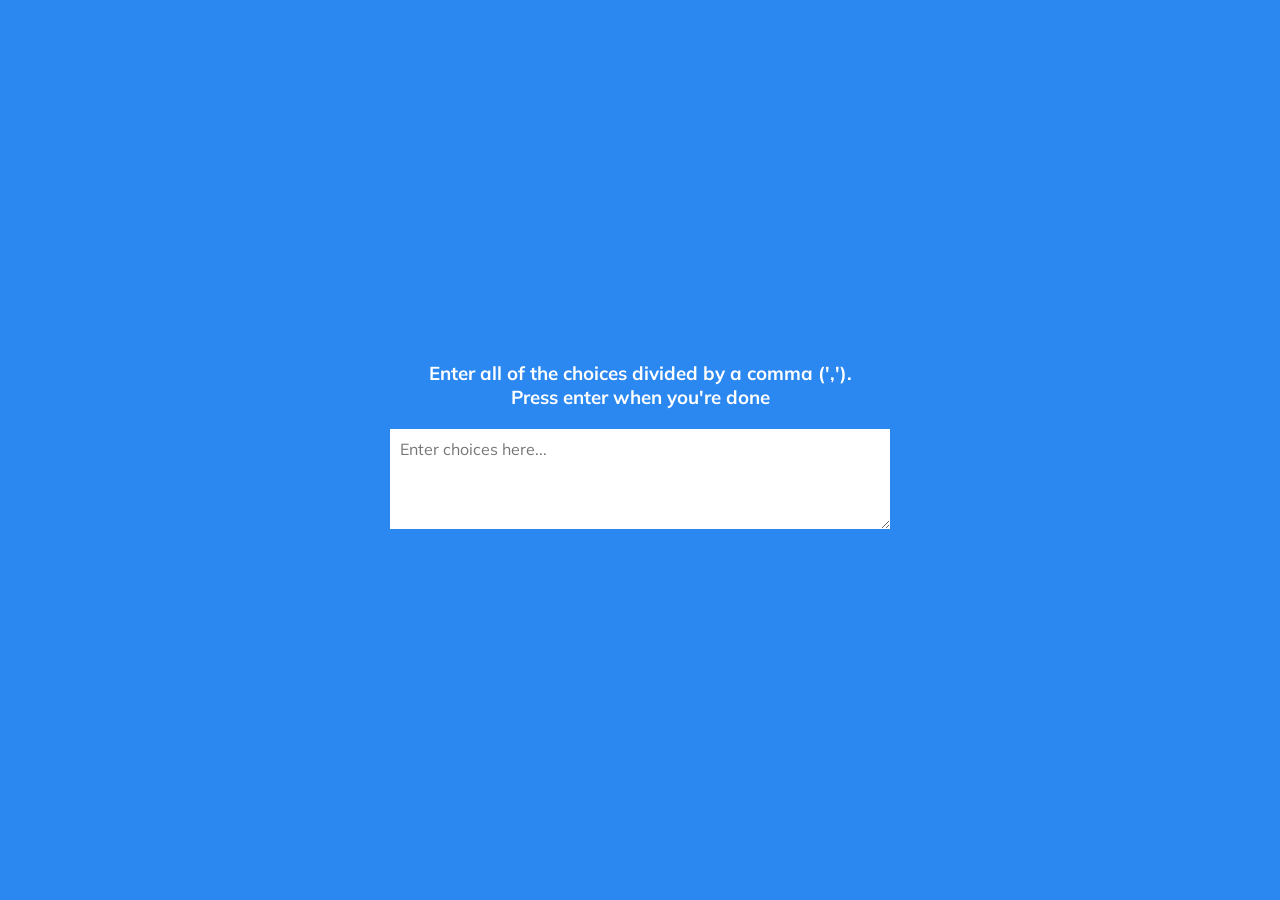
<file: program_1/random-choice-picker/index.html>
<!DOCTYPE html>
<html lang="en">
  <head>
    <meta charset="UTF-8" />
    <meta name="viewport" content="width=device-width, initial-scale=1.0" />
    <link rel="stylesheet" href="style.css" />
    <title>Random Choice Picker</title>
  </head>
  <body>
    <div class="container">
      <h3>Enter all of the choices divided by a comma (','). <br> Press enter when you're done</h3>
      <textarea placeholder="Enter choices here..." id="textarea"></textarea>

      <div id="tags"></div>
    </div>

    <script src="script.js"></script>
  </body>
</html>
</file>
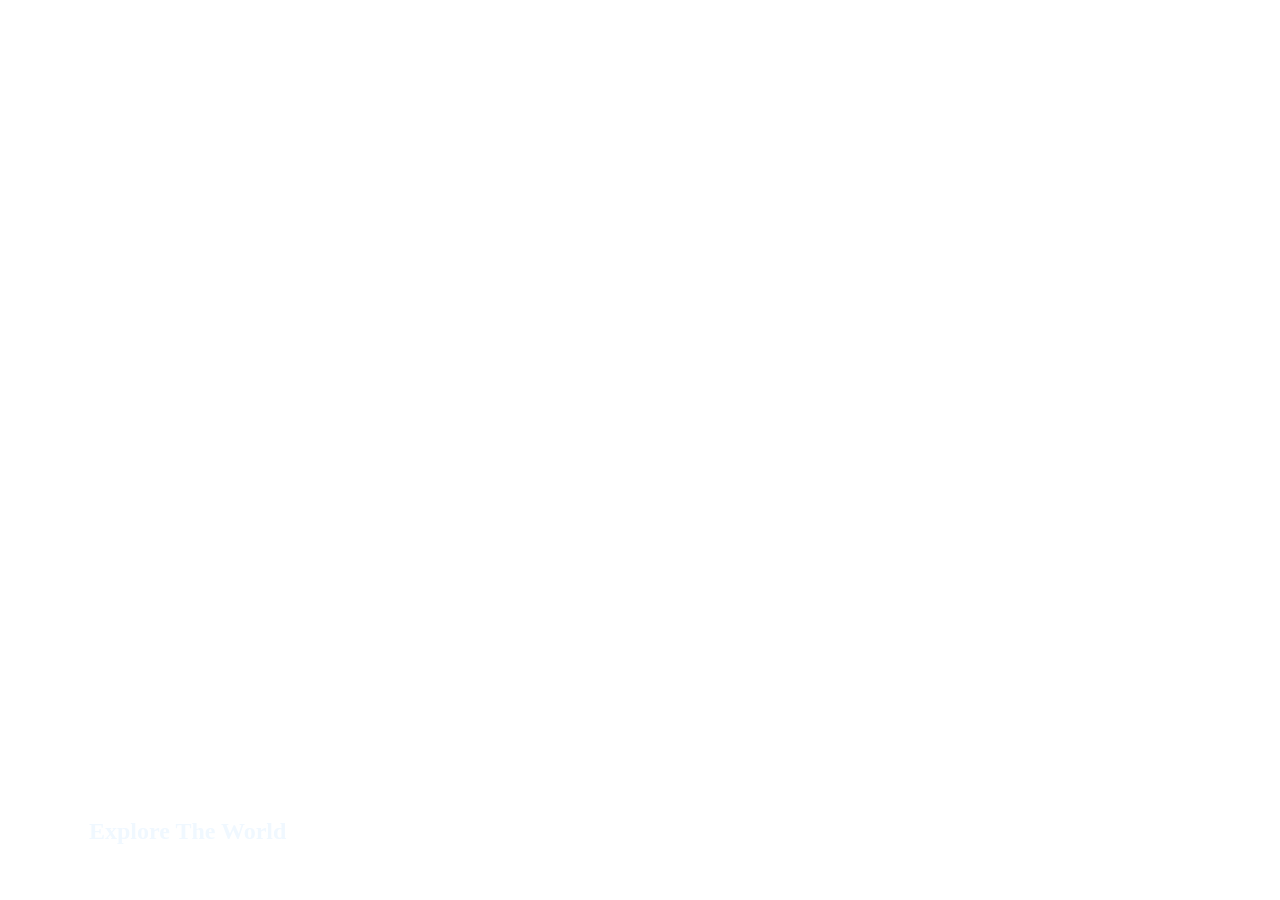
<file: program-2/2.html>
<!DOCTYPE html>
<html lang="en">

<head>
    <meta charset="UTF-8" />
    <meta name="viewport" content="width=device-width, initial-scale=1.0" />
    <link rel="stylesheet" href="2.css" />
    <title>单击图片展示完整图片</title>
</head>

<body>
    <div class="container">
        <div class="normal show"
            style="background-image: url('https://images.unsplash.com/photo-1558979158-65a1eaa08691?ixlib=rb-1.2.1&ixid=eyJhcHBfaWQiOjEyMDd9&auto=format&fit=crop&w=1350&q=80')">
            <h3>Explore The World</h3>
        </div>
        <div class="normal"
            style="background-image: url('https://images.unsplash.com/photo-1572276596237-5db2c3e16c5d?ixlib=rb-1.2.1&ixid=eyJhcHBfaWQiOjEyMDd9&auto=format&fit=crop&w=1350&q=80')">
            <h3>Wild Forest</h3>
        </div>
        <div class="normal"
            style="background-image: url('https://images.unsplash.com/photo-1507525428034-b723cf961d3e?ixlib=rb-1.2.1&ixid=eyJhcHBfaWQiOjEyMDd9&auto=format&fit=crop&w=1353&q=80')">
            <h3>Sunny Beach</h3>
        </div>
        <div class="normal"
            style="background-image: url('https://images.unsplash.com/photo-1551009175-8a68da93d5f9?ixlib=rb-1.2.1&ixid=eyJhcHBfaWQiOjEyMDd9&auto=format&fit=crop&w=1351&q=80')">
            <h3>City on Winter</h3>
        </div>
        <div class="normal"
            style="background-image: url('https://images.unsplash.com/photo-1549880338-65ddcdfd017b?ixlib=rb-1.2.1&ixid=eyJhcHBfaWQiOjEyMDd9&auto=format&fit=crop&w=1350&q=80')">
            <h3>Mountains - Clouds</h3>
        </div>

    </div>

    <script src="2.js"></script>
</body>

</html>
</file>
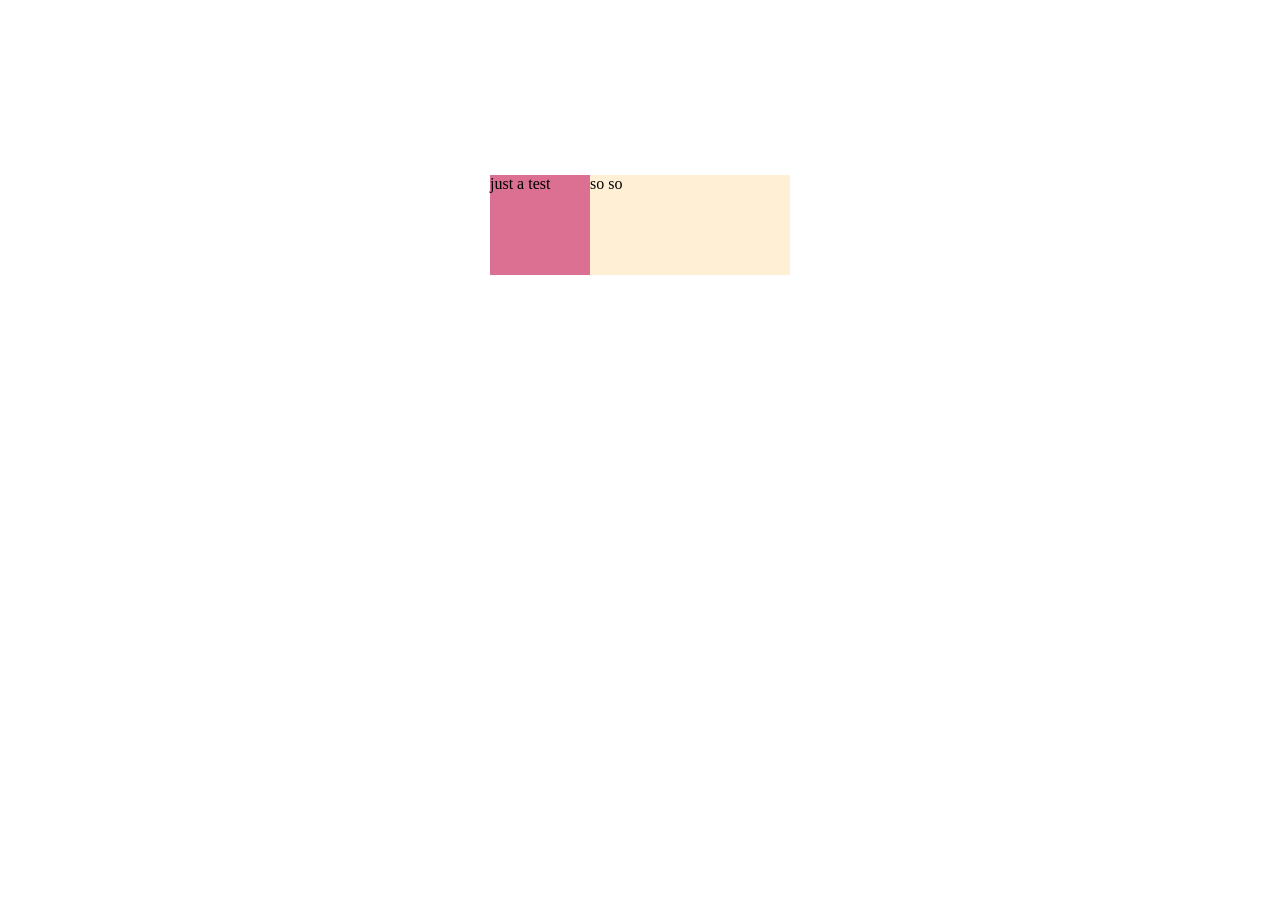
<file: program-2/test.html>
<!DOCTYPE html>
<html lang="en">

<head>
    <meta charset="UTF-8">
    <meta http-equiv="X-UA-Compatible" content="IE=edge">
    <meta name="viewport" content="width=, initial-scale=1.0">
    <title>Document</title>
    <style>
        body {
            display: flex;
            justify-content: center;
            align-items: center;
            margin: 0;
            padding: 0;
            height: 50vh;
        }

        .div1 {
            width: 100px;
            height: 100px;
            background-color: palevioletred;
        }

        .div2 {
            width: 200px;
            height: 100px;
            background-color: papayawhip;
        }
    </style>
</head>

<body>
    <div class="div1">just a test</div>
    <div class="div2">so so</div>
</body>

</html>
</file>
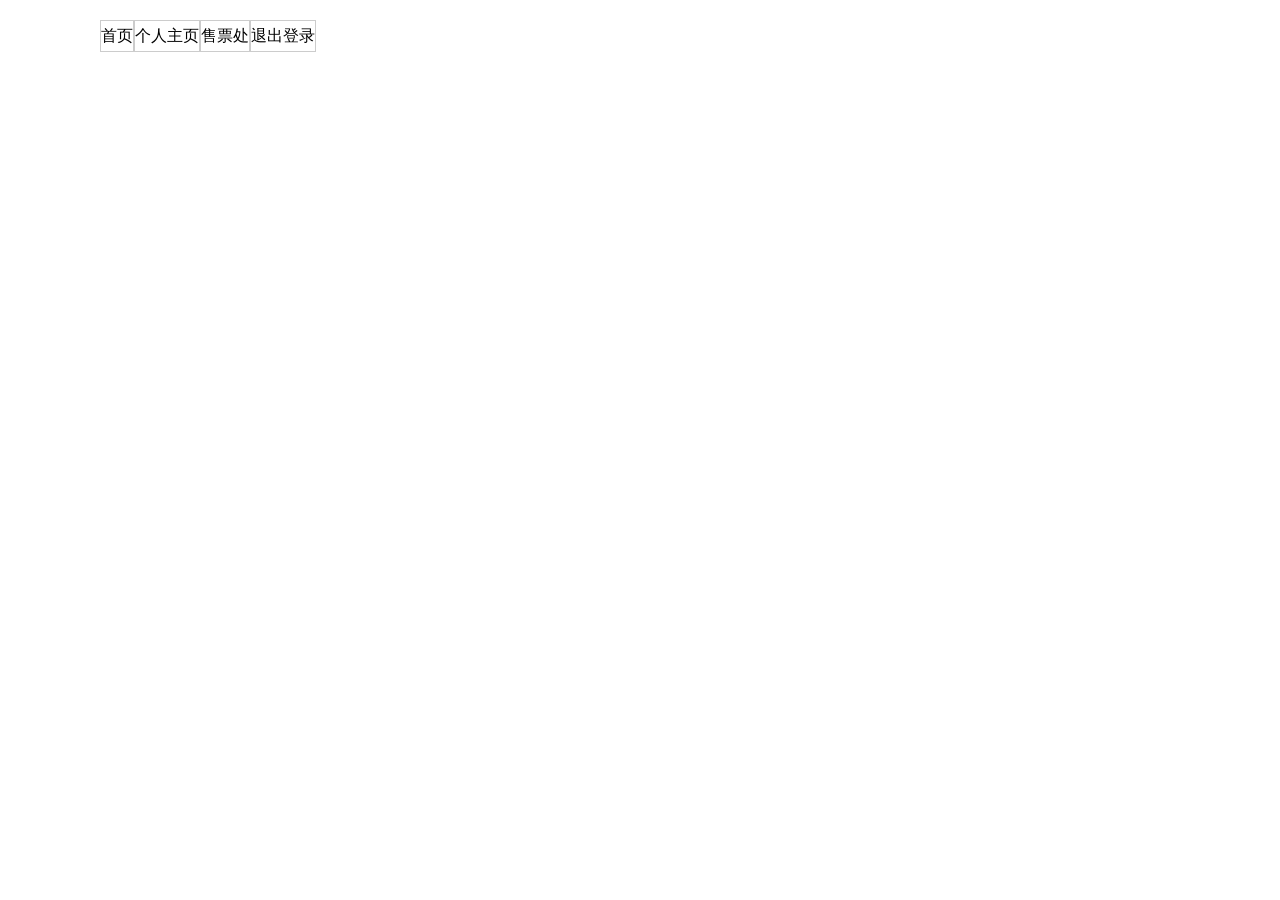
<file: program-2/下拉菜单.html>
<!DOCTYPE html>
<html lang="en">

<head>
    <meta charset="UTF-8">
    <meta http-equiv="X-UA-Compatible" content="IE=edge">
    <meta name="viewport" content="width=device-width, initial-scale=1.0">
    <title>下拉菜单</title>
    <style>
        * {
            margin: 0;
            padding: 0;
        }

        ul {
            list-style: none;
        }

        .bar {
            position: relative;
            margin: 20px 0 0 100px;
        }

        .bar li {
            float: left;
            display: block;
            height: 30px;
            border: 1px solid #ccc;
            line-height: 30px;
            cursor: pointer;
        }

        .bot {
            display: none;
            position: absolute;
        }

        .bot li {
            float: none;
            background-color: cadetblue;
            text-align: center;
        }

        .bar li:hover {
            background-color: bisque;
        }

        .bar li:nth-child(2):hover .bot {
            display: block;
            /* display的block和inline-block不支持动画 */
            /* transition: all 1s linear 50ms; */
        }
    </style>
</head>

<body>
    <nav>
        <ul class="bar">
            <li>首页</li>
            <li>个人主页
                <ul class="bot">
                    <li>账号信息</li>
                    <li>修改密码</li>
                    <li>空间</li>
                </ul>
            </li>
            <li>售票处</li>
            <li>退出登录</li>
        </ul>
    </nav>
</body>

</html>
</file>
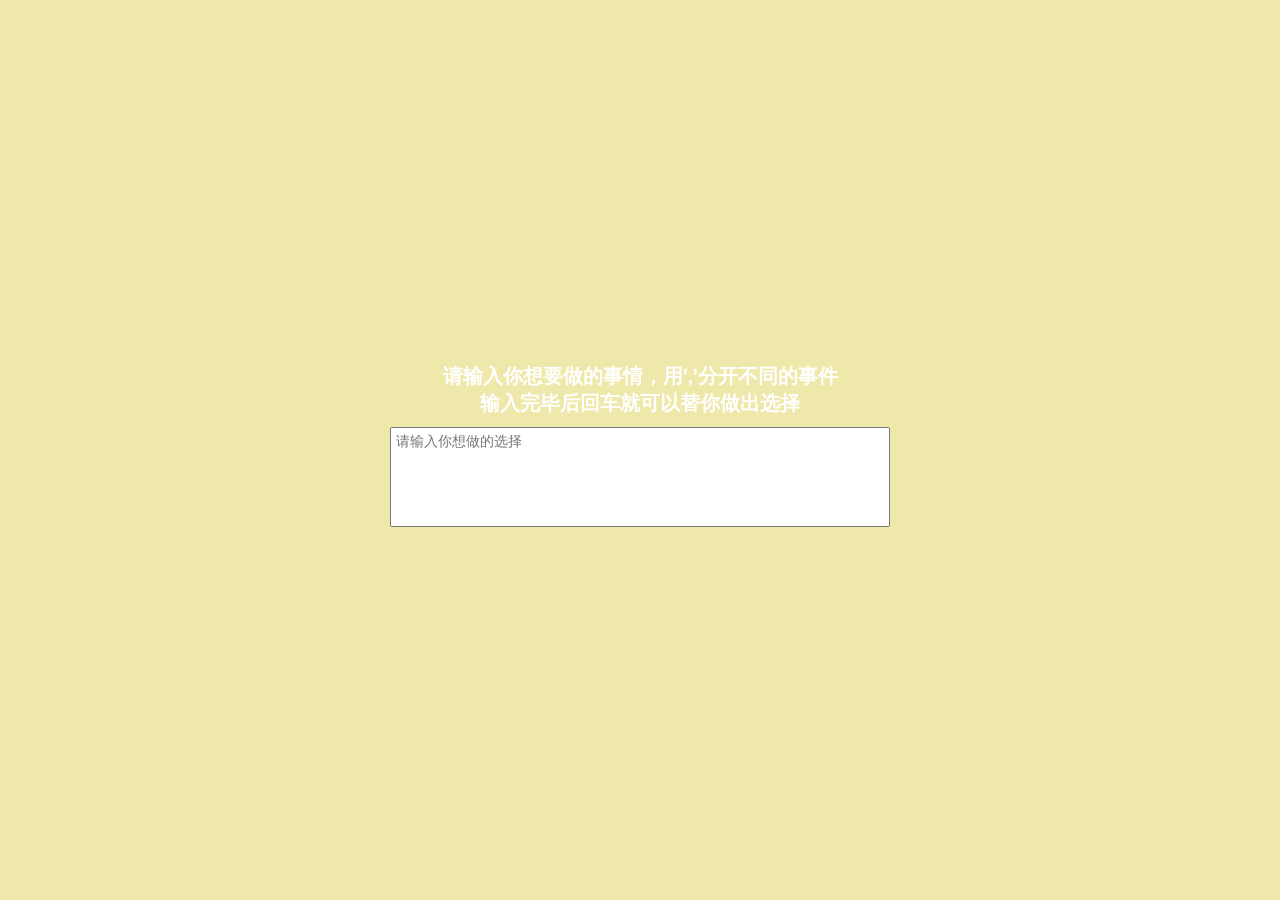
<file: program_1/1.html>
<!DOCTYPE html>
<html lang="en">

<head>
    <meta charset="UTF-8">
    <meta http-equiv="X-UA-Compatible" content="IE=edge">
    <meta name="viewport" content="width=device-width, initial-scale=1.0">
    <title>替你选择</title>
    <link rel="stylesheet" href="1.css">
</head>

<body>
    <div class="container">
        <h4>请输入你想要做的事情，用','分开不同的事件<br>输入完毕后回车就可以替你做出选择</h4>
        <textarea placeholder="请输入你想做的选择"></textarea>
        <div class="tags">
        </div>
    </div>
    <script src="1.js"></script>
</body>


</html>
</file>
<file: program_1/random-choice-picker/style.css>
@import url('https://fonts.googleapis.com/css?family=Muli&display=swap');

* {
  box-sizing: border-box;
}

body {
  background-color: #2b88f0;
  font-family: 'Muli', sans-serif;
  display: flex;
  flex-direction: column;
  align-items: center;
  justify-content: center;
  height: 100vh;
  overflow: hidden;
  margin: 0;
}

h3 {
  color: #fff;
  margin: 10px 0 20px;
  text-align: center;
}

.container {
  width: 500px;
}

textarea {
  border: none;
  display: block;
  width: 100%;
  height: 100px;
  font-family: inherit;
  padding: 10px;
  margin: 0 0 20px;
  font-size: 16px;
}

textarea:focus {
  outline: none;
}

.tag {
  background-color: #f0932b;
  color: #fff;
  border-radius: 50px;
  padding: 10px 20px;
  margin: 0 5px 10px 0;
  font-size: 14px;
  display: inline-block;
}

.tag.highlight {
  background-color: #273c75;
}
</file>
<file: program-2/2.css>
* {
    margin: 0;
    padding: 0;
    box-sizing: border-box;
}

body {
    display: flex;
    align-items: center;
    justify-content: center;
    height: 100vh;
    overflow: hidden;
}

.container {
    display: flex;
    width: 90vw;
}

.normal {
    background-size: cover;
    background-position: center;
    background-repeat: no-repeat;
    border-radius: 50px;
    height: 90vh;
    margin: 5px;
    display: flex;
    flex: 0.5;
    position: relative;
    cursor: pointer;
    transition: all 0.8s ease-in;
}

.normal h3 {
    position: absolute;
    color: aliceblue;
    bottom: 10px;
    left: 20px;
    font-size: 24px;
    opacity: 0;
}

.normal.show {
    flex: 4;
    transition: all 0.2s ease-in 0.5s;
}

.normal.show h3 {
    opacity: 1;
}
</file>
<file: program_1/1.css>
@import url('https://fonts.googleapis.com/css?family=Muli&display=swap');

* {
    margin: 0;
    padding: 0;
    box-sizing: border-box;
}

body {
    background-color: palegoldenrod;
    display: flex;
    font-family: 'Muli', sans-serif;
    height: 100vh;
    align-items: center;
    justify-content: center;
}

.container {
    width: 500px;
}

h4 {
    color: white;
    font-size: 20px;
    text-align: center;
}

textarea {
    display: block;
    resize: none;
    width: 100%;
    height: 100px;
    margin-top: 10px;
    margin-bottom: 10px;
    padding: 5px;
    font-size: 14px;
}

textarea:focus {
    outline: none;
}

.tag {
    display: inline-block;
    background-color: orange;
    color: #fff;
    font-size: 14px;
    border-radius: 20px;
    padding: 10px;
    margin: 0 10px 10px 0;
}

.tag.highlight {
    background-color: brown;
}
</file>
